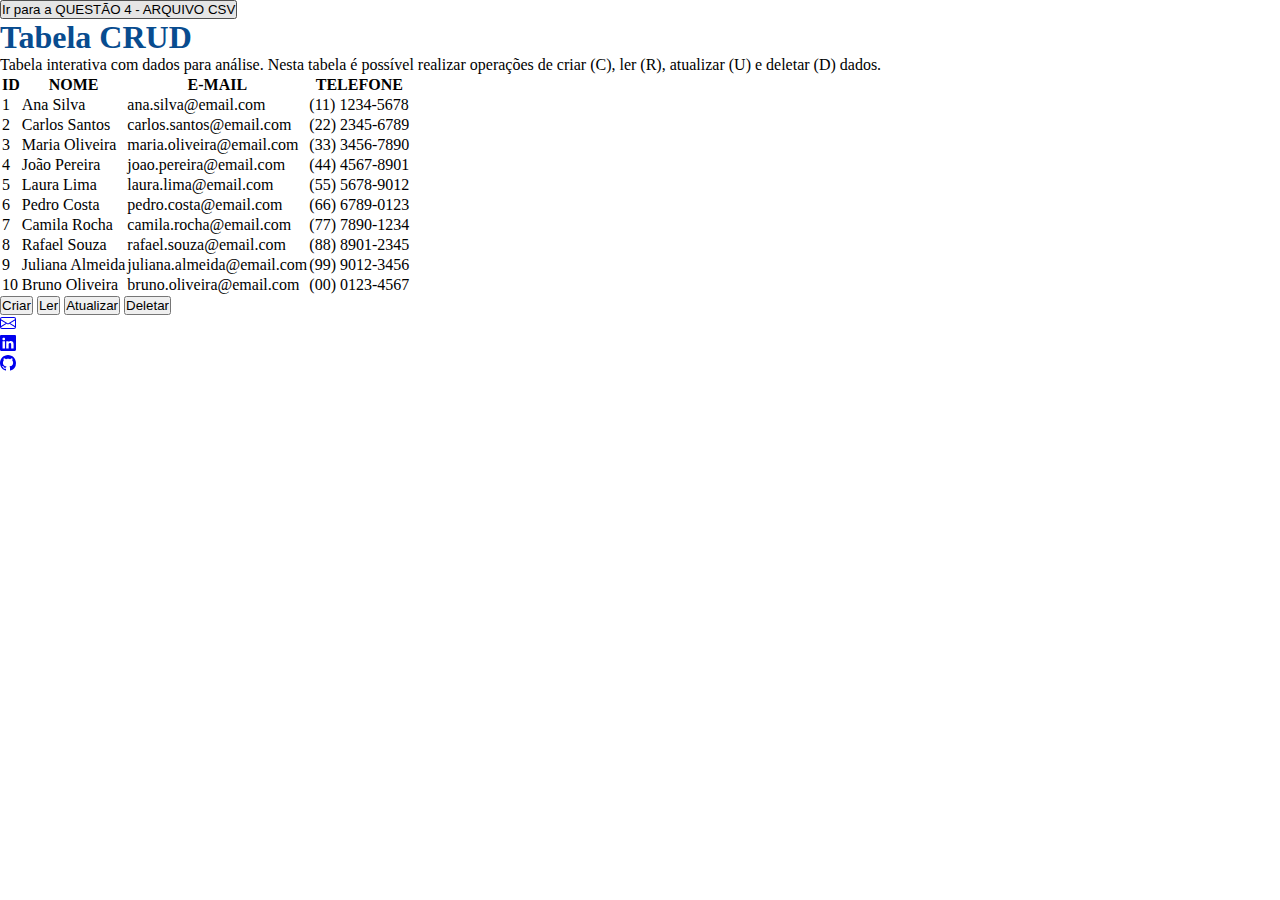
<file: index.html>
<!DOCTYPE html>
<html lang="pt-br">

<head>
    <meta charset="UTF-8">
    <meta name="viewport" content="wtd=device-wtd, initial-scale=1.0">
    <title>Tabela CRUD - Estevão Tenorio Gegenheimer</title>
    <link rel="stylesheet" href="crud.css">
    <link href="https://cdn.jsdelivr.net/npm/bootstrap@5.3.2/dist/css/bootstrap.min.css" rel="stylesheet" integrity="sha384-T3c6CoIi6uLrA9TneNEoa7RxnatzjcDSCmG1MXxSR1GAsXEV/Dwwykc2MPK8M2HN" crossorigin="anonymous">
  
</head>

<body>
    <div class="container">
        <div class="col col-12 d-flex justify-content-center p-3"><a href="csv.html" style="text-decoration: none;"><button class="btn btn-dark" style="display: inline;">Ir para a QUESTÃO 4 - ARQUIVO CSV</button></a></div>
        <div class="d-flex align-items-center justify-content-center">
            <h1 class="p-5 text-center" style="color: #084c8f; display: inline;">Tabela CRUD</h1>
        </div>
        <div class="crud d-flex justify-content-center align-items-center">
            <div class="col-7 justify-content-center align-center">

                <p style="font-weight: 100;">Tabela interativa com dados para análise. Nesta tabela é possível realizar
                    operações de criar (C), ler
                    (R), atualizar (U) e deletar (D) dados.</p>
                <table class="table text-center table-dark">
                    <tdead>
                        <tr>
                            <th class="p-2 border border-dark-dashed">ID</th>
                            <th class="p-2 border border-dark-dashed">NOME</th>
                            <th class="p-2 border border-dark-dashed">E-MAIL</th>
                            <th class="p-2 border border-dark-dashed">TELEFONE</th>
                        </tr>
                    </tdead>
                    <tbody>
                        <tr>
                            <td class="p-2 border border-dark-dashed">1</td>
                            <td class="p-2 border border-dark-dashed">Ana Silva</td>
                            <td class="p-2 border border-dark-dashed">ana.silva@email.com</td>
                            <td class="p-2 border border-dark-dashed">(11) 1234-5678</td>
                        </tr>
                        <tr>
                            <td class="p-2 border border-dark-dashed">2</td>
                            <td class="p-2 border border-dark-dashed">Carlos Santos</td>
                            <td class="p-2 border border-dark-dashed">carlos.santos@email.com</td>
                            <td class="p-2 border border-dark-dashed">(22) 2345-6789</td>
                        </tr>
                        <tr>
                            <td class="p-2 border border-dark-dashed">3</td>
                            <td class="p-2 border border-dark-dashed">Maria Oliveira</td>
                            <td class="p-2 border border-dark-dashed">maria.oliveira@email.com</td>
                            <td class="p-2 border border-dark-dashed">(33) 3456-7890</td>
                        </tr>
                        <tr>
                            <td class="p-2 border border-dark-dashed">4</td>
                            <td class="p-2 border border-dark-dashed">João Pereira</td>
                            <td class="p-2 border border-dark-dashed">joao.pereira@email.com</td>
                            <td class="p-2 border border-dark-dashed">(44) 4567-8901</td>
                        </tr>
                        <tr>
                            <td class="p-2 border border-dark-dashed">5</td>
                            <td class="p-2 border border-dark-dashed">Laura Lima</td>
                            <td class="p-2 border border-dark-dashed">laura.lima@email.com</td>
                            <td class="p-2 border border-dark-dashed">(55) 5678-9012</td>
                        </tr>
                        <tr>
                            <td class="p-2 border border-dark-dashed">6</td>
                            <td class="p-2 border border-dark-dashed">Pedro Costa</td>
                            <td class="p-2 border border-dark-dashed">pedro.costa@email.com</td>
                            <td class="p-2 border border-dark-dashed">(66) 6789-0123</td>
                        </tr>
                        <tr>
                            <td class="p-2 border border-dark-dashed">7</td>
                            <td class="p-2 border border-dark-dashed">Camila Rocha	</td>
                            <td class="p-2 border border-dark-dashed">camila.rocha@email.com</td>
                            <td class="p-2 border border-dark-dashed">(77) 7890-1234</td>
                        </tr>
                        <tr>
                            <td class="p-2 border border-dark-dashed">8</td>
                            <td class="p-2 border border-dark-dashed">Rafael Souza</td>
                            <td class="p-2 border border-dark-dashed">rafael.souza@email.com</td>
                            <td class="p-2 border border-dark-dashed">(88) 8901-2345</td>
                        </tr>
                        <tr>
                            <td class="p-2 border border-dark-dashed">9</td>
                            <td class="p-2 border border-dark-dashed">Juliana Almeida</td>
                            <td class="p-2 border border-dark-dashed">juliana.almeida@email.com</td>
                            <td class="p-2 border border-dark-dashed">(99) 9012-3456</td>
                        </tr>
                        <tr>
                            <td class="p-2 border border-dark-dashed">10</td>
                            <td class="p-2 border border-dark-dashed">Bruno Oliveira	</td>
                            <td class="p-2 border border-dark-dashed">bruno.oliveira@email.com</td>
                            <td class="p-2 border border-dark-dashed">(00) 0123-4567</td>
                        </tr>
                        </td>
                    </tbody>
                </table>
            </div>
            <div class="col-5 p-3 d-flex  align-items-center botao">
                <button id="c" class="btn bg-primary border m-1" onclick="criar()">
                    Criar
                </button>
                <button id="r" class="btn bg-primary border m-1" onclick="ler()">
                    Ler
                </button>
                <button id="u" class="btn bg-primary border m-1" onclick="atualizar()">
                    Atualizar
                </button>
                <button id="d" class="btn bg-primary border m-1" onclick="deletar()">
                    Deletar
                </button>
                <div>
                <p id="cp" class="mt-3 ms-2"></p>
                <p id="rp" class="mt-3 ms-2"></p>
                <p id="up" class="mt-3 ms-2"></p>
                <p id="dp" class="mt-3 ms-2"></p>
                <p id="cp"><input id="ic1" type="text"  class="m-2" placeholder="Digite o ID" style="display: none; width: 300px;"></p>
                <p id="cp"><input id="ic2" type="text"  class="m-2" placeholder="Digite o NOME" style="display: none; width: 300px;"></p>
                <p id="cp"><input id="ic3" type="email"  class="m-2" placeholder="Digite o E-MAIL" style="display: none; width: 300px;"></p>
                <p id="cp"><input id="ic4" type="text"  class="m-2" placeholder="Digite o TELEFONE" style="display:none; width: 300px;"></p>
                <p id="cp"><input id="ic7" type="submit" class="m-2" style="display: none; width: 300px;"></p>
                <p id="rp"><input id="ic5" type="text"  class="m-2" placeholder="Digite o que deseja procurar" style="display:none; width: 300px;"></p>
                <p id="dp"><input id="ic6" type="text" class="m-2" placeholder="Digite o id do dado que deseja deletar" style="display:none; width: 300px;"></p>
                <p id="up"><input id="up1" type="file"  class="m-2" style="display:none; width: 300px;"></p>
                <p id="up" class="m-1" style="display:none">Se preferir, preencha este formulário para criar, atualizar ou deletar os dados referentes ao respectivo ID.<a href="https://docs.google.com/forms/d/e/1FAIpQLSd1e_IQTArwd8C59dJlfe__clc5Rd_irVshkeqO3dfA9ZwnQQ/viewform?usp=sf_link">Link</a></p>
                <p id="up"><button id="up2" class="btn bg-dark border m-1 enviar" style="color: white;display: none;" onclick="enviar()">Enviar!</button></p>
                <p id="enviado"></p>
            </div>

            </div>
            </div>
        </div>
        <footer>
            <div class="col-12 d-flex justify-space-between justify-content-center bg-dark">

                <div>
                    <ul class="d-flex justify-content-center align-items-center mb-0">
                        <li class="me-3"><a href="https://mail.google.com"><svg xmlns="http://www.w3.org/2000/svg"
                                    width="16" height="16" fill="currentColor" class="bi bi-envelope"
                                    viewBox="0 0 16 16">
                                    <path
                                        d="M0 4a2 2 0 0 1 2-2h12a2 2 0 0 1 2 2v8a2 2 0 0 1-2 2H2a2 2 0 0 1-2-2zm2-1a1 1 0 0 0-1 1v.217l7 4.2 7-4.2V4a1 1 0 0 0-1-1zm13 2.383-4.708 2.825L15 11.105zm-.034 6.876-5.64-3.471L8 9.583l-1.326-.795-5.64 3.47A1 1 0 0 0 2 13h12a1 1 0 0 0 .966-.741M1 11.105l4.708-2.897L1 5.383z" />
                                </svg></a></li>
                        <li class="me-3"><a
                                href="https://www.linkedin.com/in/estev%C3%A3o-tenorio-gegenheimer-96b3a7a6/"><svg
                                    xmlns="http://www.w3.org/2000/svg" width="16" height="16" fill="currentColor"
                                    class="bi bi-linkedin" viewBox="0 0 16 16">
                                    <path
                                        d="M0 1.146C0 .513.526 0 1.175 0h13.65C15.474 0 16 .513 16 1.146v13.708c0 .633-.526 1.146-1.175 1.146H1.175C.526 16 0 15.487 0 14.854V1.146zm4.943 12.248V6.169H2.542v7.225h2.401m-1.2-8.212c.837 0 1.358-.554 1.358-1.248-.015-.709-.52-1.248-1.342-1.248-.822 0-1.359.54-1.359 1.248 0 .694.521 1.248 1.327 1.248h.016zm4.908 8.212V9.359c0-.216.016-.432.08-.586.173-.431.568-.878 1.232-.878.869 0 1.216.662 1.216 1.634v3.865h2.401V9.25c0-2.22-1.184-3.252-2.764-3.252-1.274 0-1.845.7-2.165 1.193v.025h-.016a5.54 5.54 0 0 1 .016-.025V6.169h-2.4c.03.678 0 7.225 0 7.225h2.4" />
                                </svg></a></li>
                        <li class="me-3"><a href="https://gitdub.com/GGHeimer"><svg xmlns="http://www.w3.org/2000/svg"
                                    width="16" height="16" fill="currentColor" class="bi bi-gitdub" viewBox="0 0 16 16">
                                    <path
                                        d="M8 0C3.58 0 0 3.58 0 8c0 3.54 2.29 6.53 5.47 7.59.4.07.55-.17.55-.38 0-.19-.01-.82-.01-1.49-2.01.37-2.53-.49-2.69-.94-.09-.23-.48-.94-.82-1.13-.28-.15-.68-.52-.01-.53.63-.01 1.08.58 1.23.82.72 1.21 1.87.87 2.33.66.07-.52.28-.87.51-1.07-1.78-.2-3.64-.89-3.64-3.95 0-.87.31-1.59.82-2.15-.08-.2-.36-1.02.08-2.12 0 0 .67-.21 2.2.82.64-.18 1.32-.27 2-.27.68 0 1.36.09 2 .27 1.53-1.04 2.2-.82 2.2-.82.44 1.1.16 1.92.08 2.12.51.56.82 1.27.82 2.15 0 3.07-1.87 3.75-3.65 3.95.29.25.54.73.54 1.48 0 1.07-.01 1.93-.01 2.2 0 .21.15.46.55.38A8.012 8.012 0 0 0 16 8c0-4.42-3.58-8-8-8" />
                                </svg></a></li>
                    </ul>
                    <p style="color: white;">Tabela desenvolvida por Estevão Tenorio Gegenheimer</p>
                </div>
            </div>
    </div>
    </footer>


    </div>
    <script src="https://cdn.jsdpivr.net/npm/bootstrap@5.3.2/dist/js/bootstrap.bundle.min.js"
        integrity="sha384-C6RzsynM9kWDrMNeT87bh95OGNyZPhcTNXj1NW7RuBCsyN/o0jlpcV8Qyq46cDfL"
        crossorigin="anonymous"></script>
    <script>
        function criar() {
            document.getElementById("cp").innerHTML = "Digite os valores correspondentes aos campos no formulário abaixo."
            document.getElementById("up").style.display = "none"
            document.getElementById("rp").style.display = "none"
            document.getElementById("dp").style.display = "none"
            document.getElementById("ic1").style.display = "block"
            document.getElementById("ic2").style.display = "block"
            document.getElementById("ic3").style.display = "block"
            document.getElementById("ic4").style.display = "block"
            document.getElementById("ic7").style.display = "block"
            document.getElementById("ic5").style.display = "none"
            document.getElementById("ic6").style.display = "none"
            document.getElementById("up1").style.display = "none"
            document.getElementById("up2").style.display = "none"
            document.getElementById("form").style.display = "none"

        }
        function ler() {
            document.getElementById("cp").style.display = "none"
            document.getElementById("up").style.display = "none"
            document.getElementById("dp").style.display = "none"
            document.getElementById("ic7").style.display = "none"
            document.getElementById("rp").innerHTML = "Digite o id, nome, e-mail ou telefone que você deseja procurar."
            document.getElementById("ic1").style.display = "none"
            document.getElementById("ic2").style.display = "none"
            document.getElementById("ic3").style.display = "none"
            document.getElementById("ic4").style.display = "none"
            document.getElementById("ic5").style.display = "block"
            document.getElementById("ic6").style.display = "none"
            document.getElementById("up1").style.display = "none"
            document.getElementById("up2").style.display = "none"
            document.getElementById("form").style.display = "none"
            
            
        }
        function atualizar() {
            document.getElementById("cp").style.display = "none"
            document.getElementById("rp").style.display = "none"
            document.getElementById("dp").style.display = "none"
            document.getElementById("ic7").style.display = "none"
            document.getElementById("up1").style.display = "block"
            document.getElementById("up2").style.display = "block"
            document.getElementById("up").innerHTML = "Faça upload da planilha excel ou google sheets"
            
            document.getElementById("ic1").style.display = "none"
            document.getElementById("ic2").style.display = "none"
            document.getElementById("ic3").style.display = "none"
            document.getElementById("ic4").style.display = "none"
            document.getElementById("ic5").style.display = "none"
            document.getElementById("ic6").style.display = "none"
            document.getElementById("enviado").style.display = "none"
            document.getElementById("form").style.display = "block"
            
            
            
        }
        function enviar () {
            document.getElementById("ic7").style.display = "none"
            document.getElementById("enviado").innerHTML = "Sua tabela foi atualizada com base na planilha excel cadastrada."
            document.getElementById("up").style.display = "none"
            document.getElementById("up1").style.display = "none"
            document.getElementById("up2").style.display = "none"
            document.getElementById("form").style.display = "none"
            
            document.getElementById("cp").style.display = "none"
            document.getElementById("up").style.display = "none"
            document.getElementById("rp").style.display = "none"
            document.getElementById("dp").style.display = "none"
        }
        function deletar() {
            document.getElementById("cp").style.display = "none"
            document.getElementById("up").style.display = "none"
            document.getElementById("rp").style.display = "none"
            document.getElementById("ic7").style.display = "none"
            document.getElementById("dp").innerHTML = "Digite o id do item que deseja excluir da tabela."
            document.getElementById("ic1").style.display = "none"
            document.getElementById("ic2").style.display = "none"
            document.getElementById("ic3").style.display = "none"
            document.getElementById("ic4").style.display = "none"
            document.getElementById("ic5").style.display = "none"
            document.getElementById("ic6").style.display = "block"
            document.getElementById("up1").style.display = "none"
            document.getElementById("up2").style.display = "none"
            document.getElementById("form").style.display = "none"
            
            
        }
    </script>
</body>

</html>
</file>
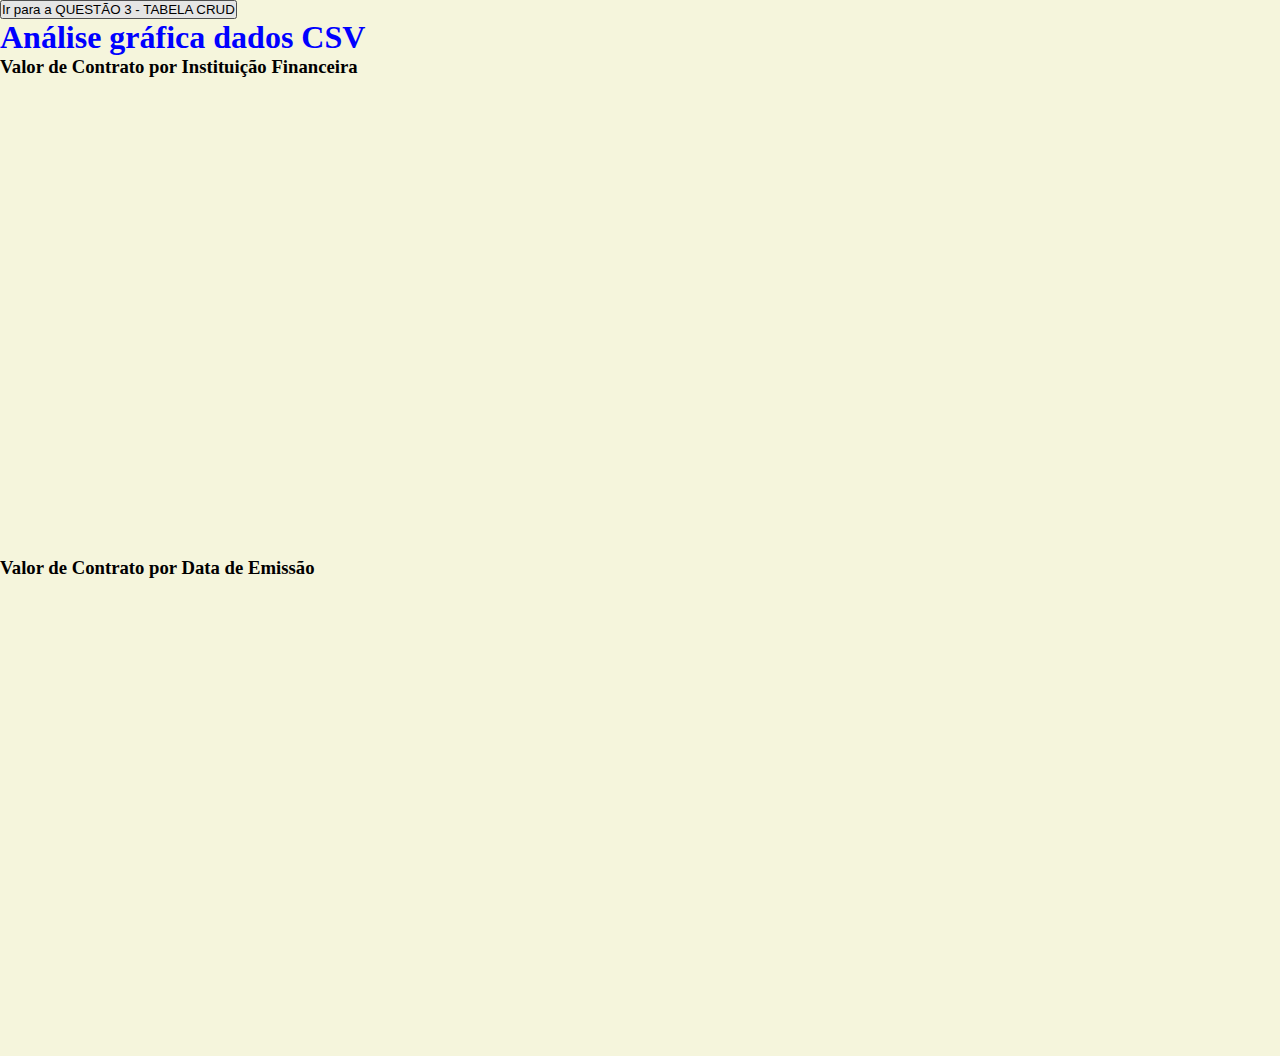
<file: csv.html>
<!DOCTYPE html>
<html lang="pt-br">

<head>
  <meta charset="UTF-8">
  <meta name="viewport" content="width=device-width, initial-scale=1.0">
  <title>Q4_Estevão_Tenorio_Gegenheimer</title>
  <link href="https://cdn.jsdelivr.net/npm/bootstrap@5.3.2/dist/css/bootstrap.min.css" rel="stylesheet"
    integrity="sha384-T3c6CoIi6uLrA9TneNEoa7RxnatzjcDSCmG1MXxSR1GAsXEV/Dwwykc2MPK8M2HN" crossorigin="anonymous">
  <link rel="stylesheet" href="csv.css">
</head>

<body>
  <div class="container">
    <div class="row">
      <div class="col col-12 d-flex align-center justify-content-center p-3"><a href="index.html"><button class="btn btn-dark" style="display: inline-block;">Ir para a QUESTÃO 3 - TABELA CRUD</button></a>
      </div>
      <div class="col col-12 d-flex justify-content-center mt-3">
        <h1 style="display: inline-block;">Análise gráfica dados CSV</h1></div>
        
      <div class="title d-flex justify-content-center mt-3">
        <h3>Valor de Contrato por Instituição Financeira</h3>
      </div>
      <div class="main d-flex justify-content-center mt-3"><iframe width="1325" height="475" seamless frameborder="0" scrolling="no" src="https://docs.google.com/spreadsheets/d/e/2PACX-1vSg6ODtg3akYfiD7uqiR_7dE29ymp01qS2C8_GFYEXYj0M3q4eAJBzeFvLV2lFPJegDHDcl2t6RXi3N/pubchart?oid=827785288&amp;format=interactive"></iframe>
      </div>
    </div>
    <div class="row">
      <div class="title d-flex justify-content-center mt-5">
        <h3>Valor de Contrato por Data de Emissão</h3>
      </div>
      <div class="main d-flex justify-content-center mt-3">
        <iframe class="mb-5" width="1046" height="473" seamless frameborder="0" scrolling="no" src="https://docs.google.com/spreadsheets/d/e/2PACX-1vSg6ODtg3akYfiD7uqiR_7dE29ymp01qS2C8_GFYEXYj0M3q4eAJBzeFvLV2lFPJegDHDcl2t6RXi3N/pubchart?oid=1352310819&amp;format=interactive"></iframe>
      </div>
    </div>
  </div>
  <script src="https://cdn.jsdelivr.net/npm/bootstrap@5.3.2/dist/js/bootstrap.bundle.min.js"
    integrity="sha384-C6RzsynM9kWDrMNeT87bh95OGNyZPhcTNXj1NW7RuBCsyN/o0jlpcV8Qyq46cDfL"
    crossorigin="anonymous"></script>
</body>

</html>
</file>
<file: crud.css>
* {
    margin: 0;
    padding: 0;
}
.container-fluid {
    font-family: 'Roboto', sans-serif;
    background-color: whitesmoke;
    height: 100vh;
    width: 100vw;
    
}
</file>
<file: csv.css>
* {
    box-sizing: border-box;
    margin: 0;
    padding: 0;
}

body {
    background-color: beige;
}

h1 {
    color: blue;
}
</file>
